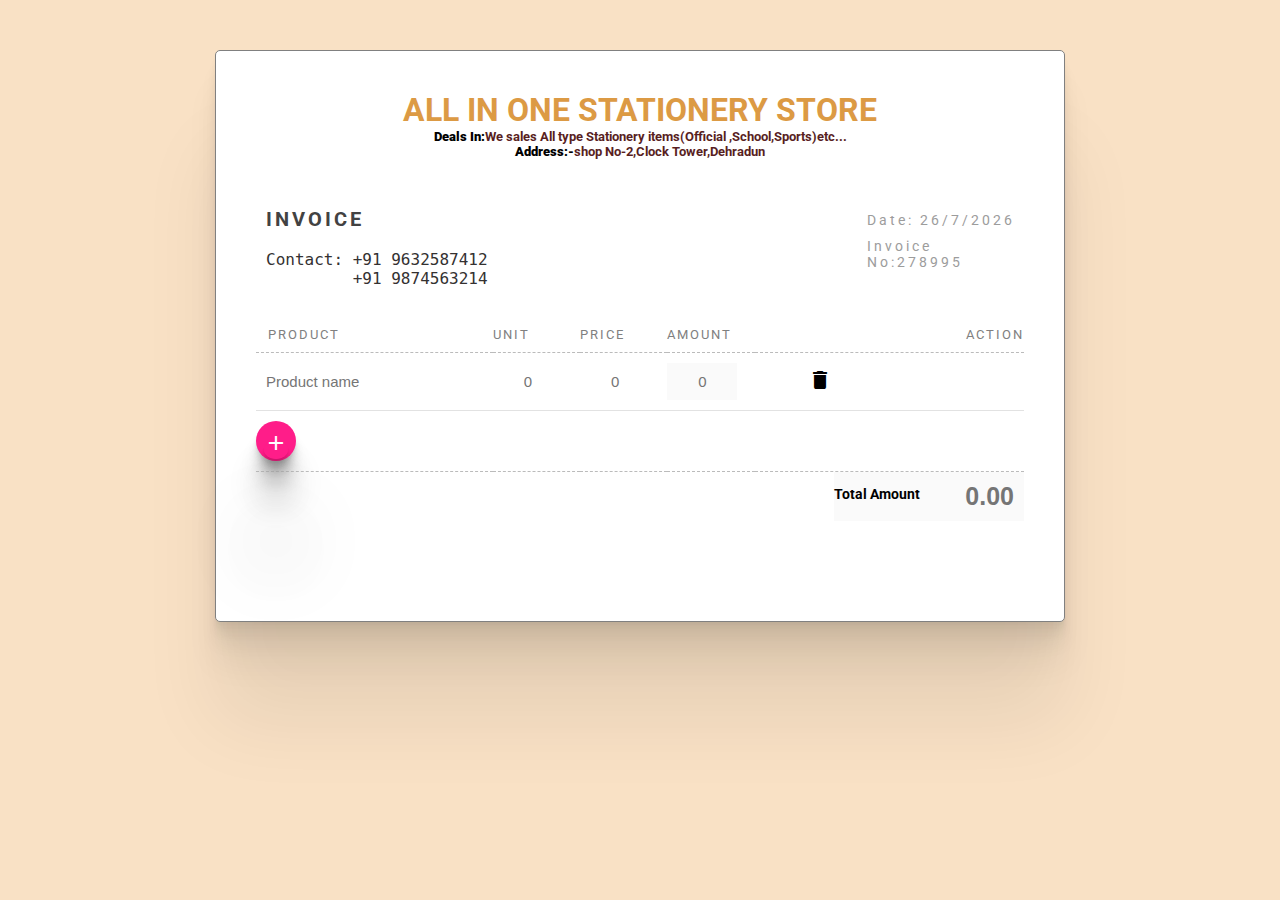
<file: index.html>
<!DOCTYPE html>
<html lang="en">
  <head>
    <title>Invoice</title>
    <meta charset="UTF-8" />
    <meta name="viewport" content="width=device-width" />
    <link href="https://fonts.googleapis.com/icon?family=Material+Icons" rel="stylesheet">
    <link href="https://fonts.googleapis.com/css?family=Roboto:100,100i,300,300i,400&display=swap" rel="stylesheet">
    <link rel="stylesheet" href="https://cdnjs.cloudflare.com/ajax/libs/font-awesome/6.4.2/css/all.min.css" integrity="sha512-z3gLpd7yknf1YoNbCzqRKc4qyor8gaKU1qmn+CShxbuBusANI9QpRohGBreCFkKxLhei6S9CQXFEbbKuqLg0DA==" crossorigin="anonymous" referrerpolicy="no-referrer" />
    <link rel="stylesheet" href="style.css" />
  </head>
  <body>
    <div class="invoice-container">
        <h1 style="text-align: center; color: rgb(220, 154, 68);">ALL IN ONE STATIONERY STORE</h1>
        <h5 style="text-align: center; color: #591f1f;"><b style="color: black;">Deals In:</b>We sales All type Stationery items(Official ,School,Sports)etc...</h5>
        <h5 style="text-align: center; color: #591f1f;"><b style="color: black;">Address:-</b>shop No-2,Clock Tower,Dehradun</h5>
        <br>
        <br>
      <div class="invoice-header">
          <div class="title-date">
              <h2 class="title">INVOICE </h2><br>
              <div class="divv">
               <pre>Contact: +91 9632587412
         +91 9874563214
               </pre>
            </div>
          </div>
          <div>
              <p class="date">
                    <span>Date</span>: 
                    <script language="JavaScript">
                    showmessage();
                    function showmessage(){
                    var date = new Date();
                    var month=date.getMonth()+1;
                    var day=date.getDate();
                    var year=date.getFullYear();
            display();
            function display(){
                document.write(day+"/"+month+"/"+year+"<br/>");
             }
           }
           </script></p>
        
            <p class="space">
                <!-- <span>Invoice No</span>: -->
                <script language="JavaScript">
                    
                    document.write("Invoice No:"+27899+Math.floor(Math.random() * 10));
                </script>
            </p>
        </div>
    </div>

      <div class="invoice-body">
          <table>
              <thead>
                  <th style="padding-left:12px;">PRODUCT</th>
                  <th>UNIT</th>
                  <th>PRICE</th>
                  <th>AMOUNT</th>
                  <th style="text-align: right;">ACTION</th>
              </thead>

              <tbody id="table-body">
              <tr class="single-row">
                  <td><input type="text" placeholder="Product name" class="product left"></td>
                  <td><input type="number" placeholder="0" name="unit" class="unit" id="unit" onkeyup="getInput()"></td>
                  <td><input type="number" placeholder="0" name="price" class="price" id="price" onkeyup="getInput()"></td>
                  <td><input type="number" placeholder="0" name="amount" class="amount" id="amount" disabled></td>
                  <td style="text-align: right;"><span class="material-icons">delete_outline</span></td>
              </tr>

              <tr style="padding-left: 20px">
                  <td class="dashed ">
                    <div class="float">
                      <a href="#" class="float" id="add-row">
                          <span class="material-icons plus">add</span>
                      </a>
                  </div>
                  </td>
                  <td class="dashed"></td>
                  <td class="dashed"></td>
                  <td class="dashed"></td>
                  <td class="dashed"></td>
              </tr>
          </tbody>
          </table>
          <div id="sum"><span style="font-size: 14px; position: relative;left: 90px;bottom: 6px;"><b>Total Amount</b></span> <input type="text" placeholder="0.00" name="total" class="total" id="total" disabled></div>

      </div>
      <div style="font-size: 30px;" onclick="window.print()"><i class="fa-solid fa-download"></i></div>
  </div>
    <script src="script.js"></script>
  </body>
</html>
</file>
<file: style.css>
* {
    margin: 0;
    padding: 0;
  }
  
  body {
    font-family: roboto;
    background: white;
  }
  .divv{
    font-size: 16px;
    color:rgb(52, 49, 49);
  }
  .contact{
    position: relative;
    top: 50px;
  }
  .material-icons {
    cursor: pointer;
  }
  
  .invoice-container {
    margin: auto;
    padding: 0px 20px;
  }
  
  .invoice-header {
    display: flex;
    justify-content: space-between;
    padding:10px;
    margin-right: 30px;
    width: 100%;
  }
  
  .title {
    font-size: 20px;
    letter-spacing: 3px;
    color: rgb(66, 66, 66);
  }
  
  .date {
    padding: 5px 0px;
    font-size: 14px;
    letter-spacing: 3px;
    color: rgb(156, 156, 156);
  }
  
  .invoice-number {
    font-size: 17px;
    letter-spacing: 2px;
    color: rgb(156, 156, 156);
  }
  
  .space {
    padding: 5px 0px;
    font-size: 14px;
    letter-spacing: 3px;
    color: rgb(156, 156, 156);
    width: 50px;
  }
  
  table {
    table-layout: auto;
    width: 100%;
  }
  table, th, td {
    border-collapse: collapse;
  }
  
  th {
    padding: 10px 0px;
    border-bottom: 1px solid rgb(187, 187, 187);
    border-bottom-style: dashed;
    font-weight: 400;
    font-size: 13px;
    letter-spacing: 2px;
    color: gray;
    text-align: left;
  
  }
  
  td {
    padding: 10px 0px;
    border-bottom: 0.5px solid rgb(226, 226, 226);
    text-align: left;
  }
  
  .dashed {
    border-bottom: 1px solid rgb(187, 187, 187);
    border-bottom-style: dashed;
  }
  
  .total {
    font-weight: 800;
    font-size: 20px !important;
    color: black;
  }
  
  input[type=number] {
    text-align: center ;
    max-width: 50px;
    font-size: 15px;
    padding: 10px;
    border: none;
    outline: none;
  }
  
  input[type=text] {
    max-width: 170px;
    text-align: left;
    font-size: 15px;
    padding: 10px;
    border: none;
    outline: none;
  }
  
  input[type=text]:focus {
    border-radius: 5px;
    background: #ffffff;
    box-shadow:  11px 11px 22px #d9d9d9,
             -11px -11px 22px #ffffff;
  }
  
  input[type=number]:focus {
    border-radius: 5px;
    background: #ffffff;
    box-shadow:  11px 11px 22px #d9d9d9,
             -11px -11px 22px #ffffff;
  }
  
  input::-webkit-outer-spin-button,
  input::-webkit-inner-spin-button {
  -webkit-appearance: none;
  margin: 0;
  }
  /*Firefox*/
  input[type=number] {
  -moz-appearance: textfield;
 }
  
  .float{
    width:40px;
    height:40px;
    background-color:#FF1D89;
    color:#FFF;
    border-radius:100%;
    text-align:center;
    box-shadow:
  0 2.8px 2.2px rgba(0, 0, 0, 0.048),
  0 6.7px 5.3px rgba(0, 0, 0, 0.069),
  0 12.5px 10px rgba(0, 0, 0, 0.085),
  0 22.3px 17.9px rgba(0, 0, 0, 0.101),
  0 41.8px 33.4px rgba(0, 0, 0, 0.122),
  0 100px 80px rgba(0, 0, 0, 0.17);
  }
  
  .float:hover {
    background-color:#ff057e;
  }
  
  .plus{
    margin-top:10px;
  }
  
  #sum {
    text-align: right;
    width: 100%;
  }
  
  #sum input[type=text] {
    width: 100%;
    font-size: 25px !important;
    color: black;
    text-align: right !important;
  
  }
  
  /* Medium devices (landscape tablets, 768px and up) */
  @media only screen and (min-width: 768px) {
    body {
        background:#f9e1c5;
    }
    .invoice-container {
      border: solid 1px gray;
      width: 60%;
      margin: 50px auto;
      padding: 40px;
      padding-bottom: 100px;
      border-radius: 5px;
      background: white;
      box-shadow:
0 2.8px 2.2px rgba(0, 0, 0, 0.02),
0 6.7px 5.3px rgba(0, 0, 0, 0.028),
0 12.5px 10px rgba(0, 0, 0, 0.035),
0 22.3px 17.9px rgba(0, 0, 0, 0.042),
0 41.8px 33.4px rgba(0, 0, 0, 0.05),
0 100px 80px rgba(0, 0, 0, 0.07);
  }
  
    .title-date {
        width: 20%;
    }
    .invoice-number {
        width: 20%;
    }
    .space {
        width: 80%;
    }
  }
</file>
